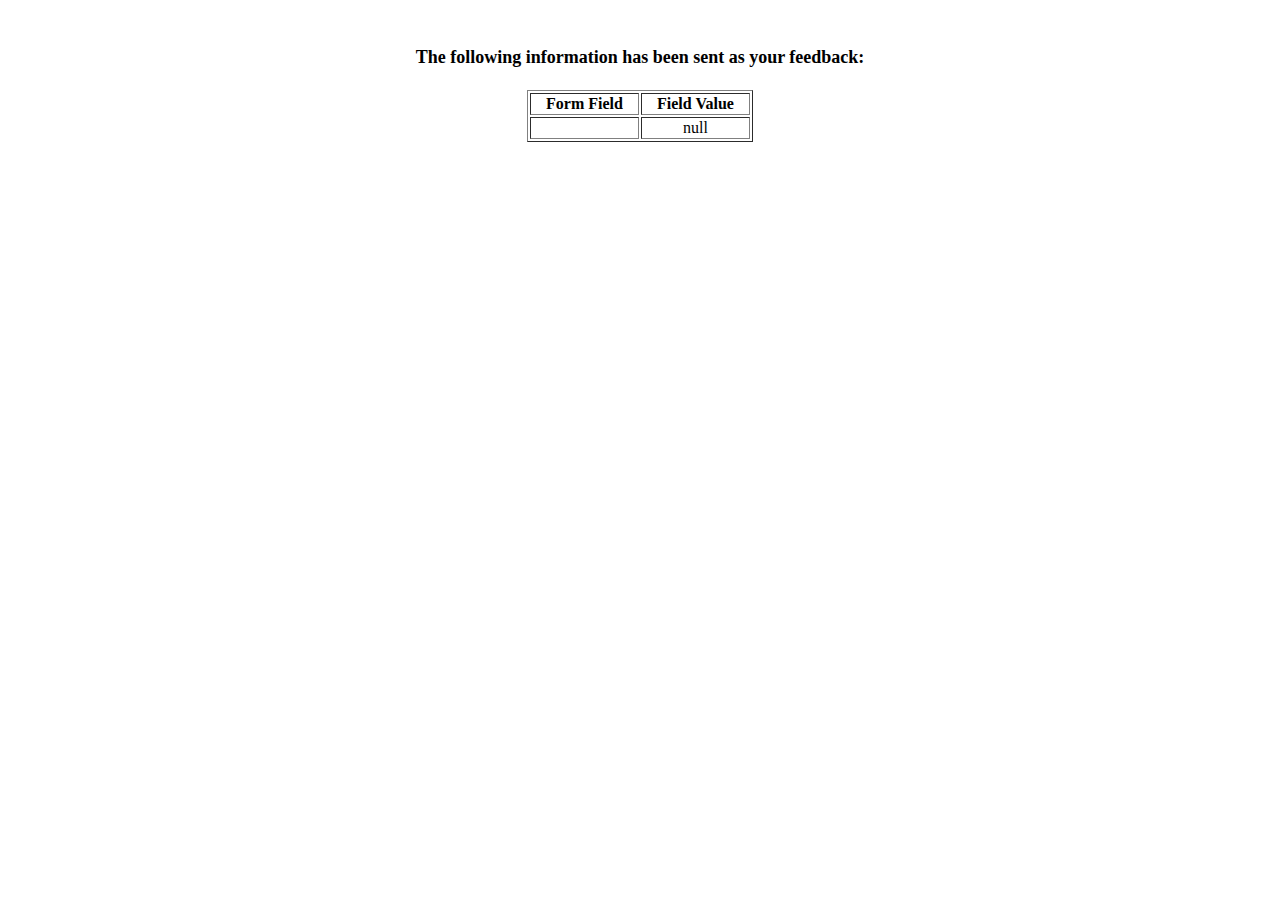
<file: showData.html>
<html>
  <head>
    <title>Feedback Sent</title>
  </head>
  <body>
    <p align="center">&nbsp;</p>
    <h1 align="center">
      <font size="+1"
        >The following information has been sent as your feedback:</font
      >
    </h1>

    <table border="1" align="center" width="226">
      <tr>
        <th align="center">Form Field</th>
        <th align="center">Field Value</th>
      </tr>

      <script language="javascript">
        var args = location.search.substr(1).split("&");
        for (var i = 0; i < args.length; ++i) {
          var parts = args[i].split("=");
          if (parts != null) {
            var field = parts[0];
            var value = parts[1];
            if (value == null) {
              value = "null";
            } else {
              value = '"' + unescape(value.replace(/\+/g, " ")) + '"';
            }

            document.writeln('<tr><td align="center">' + field + "</td>");
            document.writeln('<td align="center">' + value + "</td></tr>");
          }
        }
      </script>

      <noscript>
        <tr>
          <td>
            <p>You need to turn on Javascript in your browser.</p>

            <p>In Microsoft Internet Explorer 4 or greater:</p>
            <ul>
              <li>
                From the "Tools" menu (in IE 4, it's the "View" menu), select
                "Internet Options".
              </li>
              <li>Click on the "Security" tab.</li>
              <li>
                Click on the "Custom Level" button. (In IE 4, select "Custom"
                and then click on "Settings...".)
              </li>
              <li>Under "Active scripting" make sure "Enable" is selected.</li>
            </ul>

            <p>In Netscape version 4 or greater:</p>
            <ul>
              <li>From the <b>Edit</b> menu, select <b>Preferences</b>.</li>
              <li>
                In the <b>Category</b> list on the left, click on the word
                "Advanced".
              </li>
              <li>
                In the panel on the right, make sure "Enable JavaScript" is
                checked.
              </li>
              <li>Click the <b>OK</b> button.</li>
            </ul>
          </td>
        </tr>
      </noscript>
    </table>
  </body>
</html>
</file>
